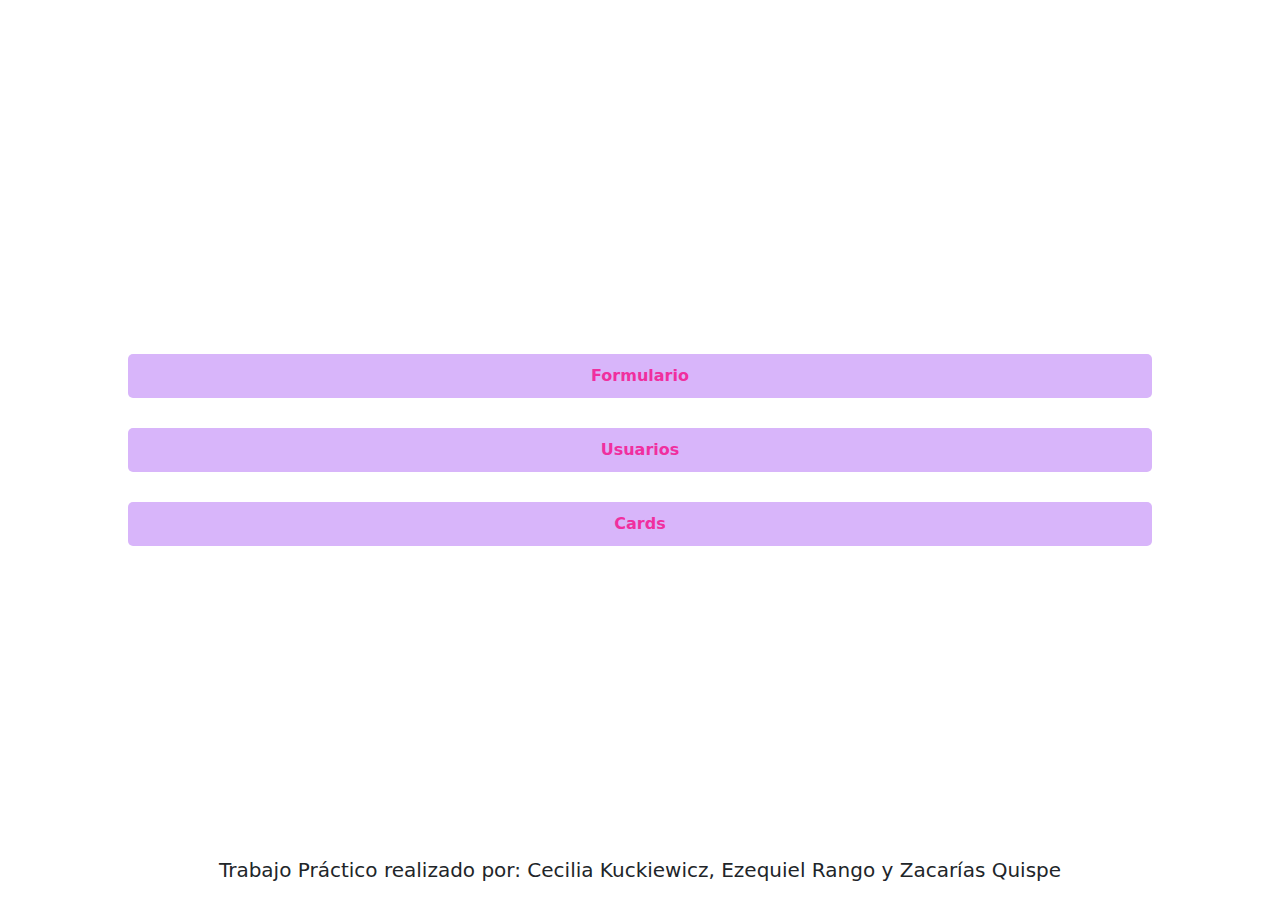
<file: index.html>
<!DOCTYPE html>
<html lang="en">
<head>
    <meta charset="UTF-8">
    <meta http-equiv="X-UA-Compatible" content="IE=edge">
    <meta name="viewport" content="width=device-width, initial-scale=1.0">
    <link href="https://cdn.jsdelivr.net/npm/bootstrap@5.0.1/dist/css/bootstrap.min.css" rel="stylesheet" integrity="sha3+0n0xVW2eSR5OomGNYDnhzAbDsOXxcvSN1TPprVMTNDbiYZCxYbOOl7+AMvyTG2x" crossorigin="anonymous"/>
    <link rel="stylesheet" href="style.css">
    <title>Document</title>
</head>
<body class="index">
    <button><a href="./form.html">Formulario</a></button>
    <button><a href="./users.html">Usuarios</a></button>
    <button><a href="./cards.html">Cards</a></button>
    <h5>Trabajo Práctico realizado por: Cecilia Kuckiewicz, Ezequiel Rango y Zacarías Quispe</h5>
</body>
</html>
</file>
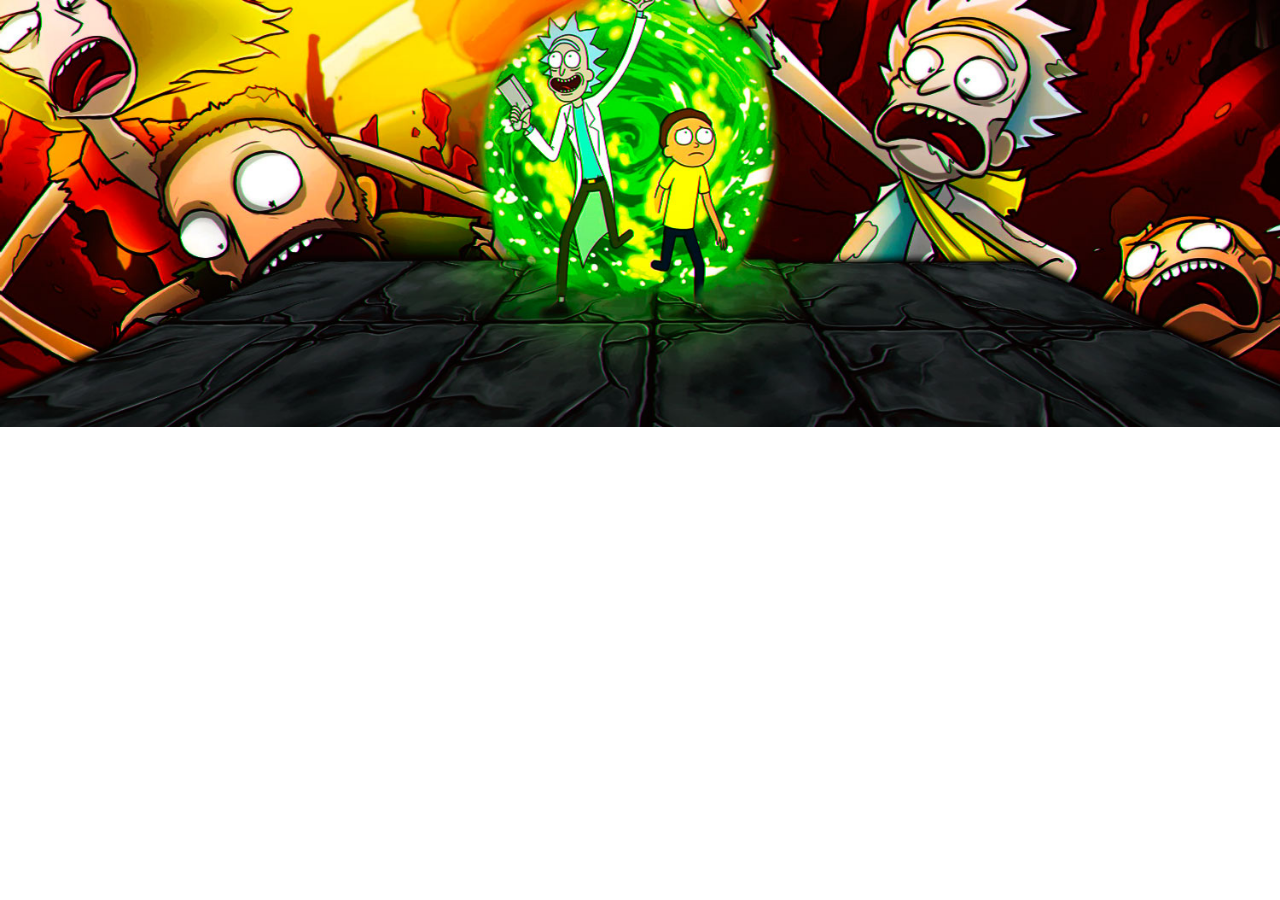
<file: cards.html>
<!DOCTYPE html>
<html lang="en">
<head>
    <meta charset="UTF-8">
    <meta http-equiv="X-UA-Compatible" content="IE=edge">
    <meta name="viewport" content="width=device-width, initial-scale=1.0">
    <link href="https://cdn.jsdelivr.net/npm/bootstrap@5.0.1/dist/css/bootstrap.min.css" rel="stylesheet" integrity="sha384-+0n0xVW2eSR5OomGNYDnhzAbDsOXxcvSN1TPprVMTNDbiYZCxYbOOl7+AMvyTG2x" crossorigin="anonymous"/>
    <link rel="stylesheet" href="style.css">
    <title>Document</title>
</head>
<body class="cards">
  <img src="./banner.jpg" alt="" style="width: 100%;">
  <div class="cardsContainer" id="fetch-petition" style="background-color: #c6e4c6;"></div>
  </div>
</body>
<script src="./cards.js"></script>
</html>
</body>
</html>
</file>
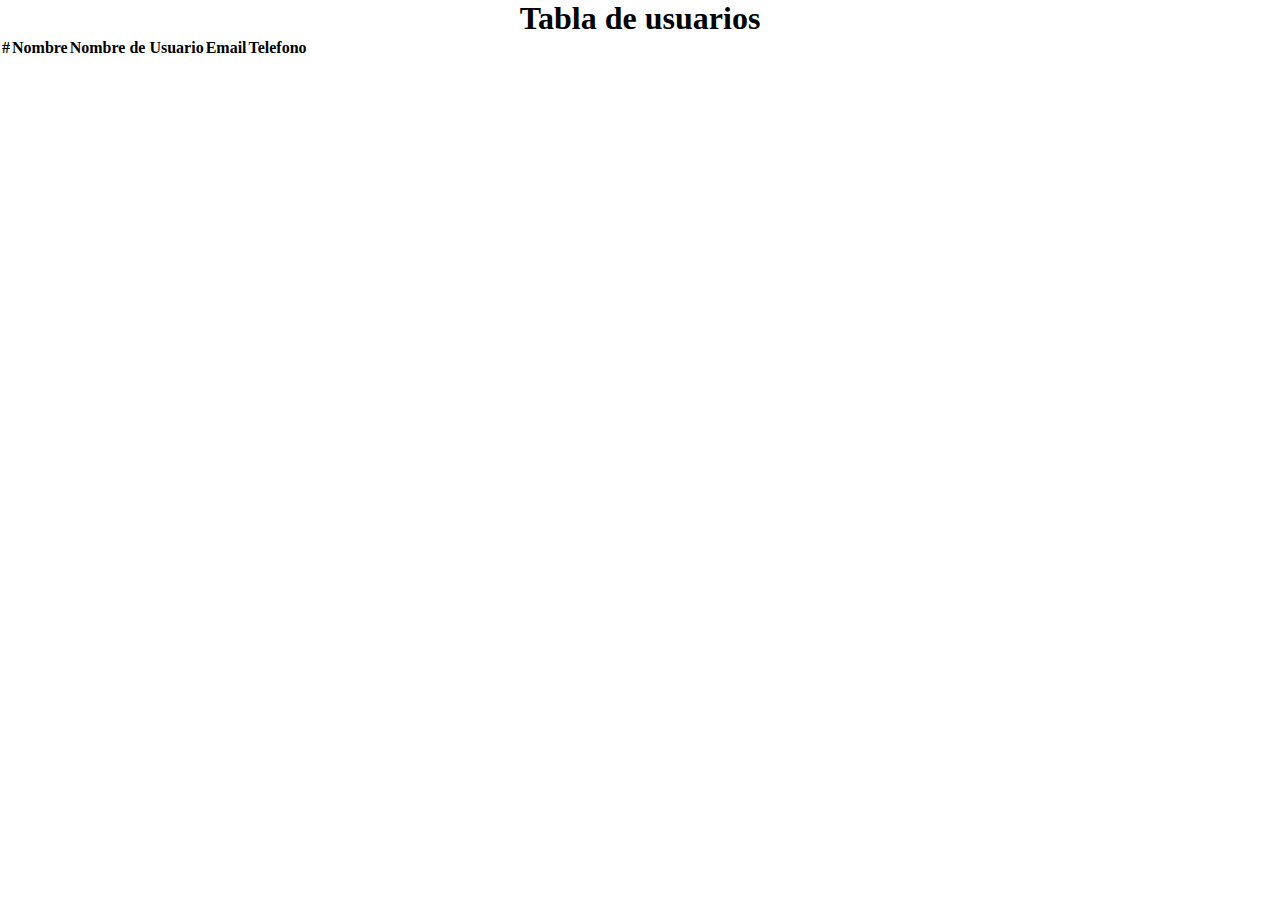
<file: users.html>
<!DOCTYPE html>
<html lang="en">
  <head>
    <meta charset="UTF-8" />
    <meta http-equiv="X-UA-Compatible" content="IE=edge" />
    <meta name="viewport" content="width=device-width, initial-scale=1.0" />
    <link
      href="https://cdn.jsdelivr.net/npm/bootstrap@5.0.1/dist/css/bootstrap.min.css"
      rel="stylesheet"
      integrity="sha384-+0n0xVW2eSR5OomGNYDnhzAbDsOXxcvSN1TPprVMTNDbiYZCxYbOOl7+AMvyTG2x"
      crossorigin="anonymous"
    />
    <link rel="stylesheet" href="style.css" />
    <title>Document</title>
  </head>
  <body class="users">
    <h1 style="text-align:center">Tabla de usuarios</h1>
    <table class="table table-striped">
      <thead>
        <tr>
          <th scope="col">#</th>
          <th scope="col">Nombre</th>
          <th scope="col">Nombre de Usuario</th>
          <th scope="col">Email</th>
          <th scope="col">Telefono</th>
        </tr>
      </thead>

      <tbody class="" id="fetch-user-petition"></tbody>
    </table>
  </body>
  <script src="./users.js"></script>
</html>
</file>
<file: style.css>
*{
    box-sizing: border-box;
    margin: 0;
    padding: 0;
}

.index {
    display: flex;
    flex-direction: column;
    justify-content: center;
    align-items: center;
    width: 100%;
    height: 100vh;
}

.index button{
    margin-top: 15px;
    margin-bottom: 15px;
    width: 80vw;
    border: none;
    border-radius: 5px;
    padding: 10px;
    background-color: rgb(216, 181, 250);
    transition: transform .2s;
}

.index button:hover{
    transform: scale(1.1);
}

.index button a{
    font-weight: bold;
    font-size: 16px;
    color: rgb(240, 47, 159);
    text-decoration: none;
}

.index h5{
    display: flex;
    position: absolute;
    bottom: 10px;
}

.contact .container h2{
    text-align: center;
}

.cardsContainer{
    width: 100%;
    display: flex;
    justify-content: space-evenly;
    flex-wrap: wrap;
}

.card{
    margin: 10%;
    transition: transform .2s;
}

.card:hover{
    transform: scale(1.1);
    box-shadow: 10px 13px 37px rgb(177, 214, 11)
}

.card-title span{
    text-decoration: underline;
    font-weight: bold;
}
</file>
